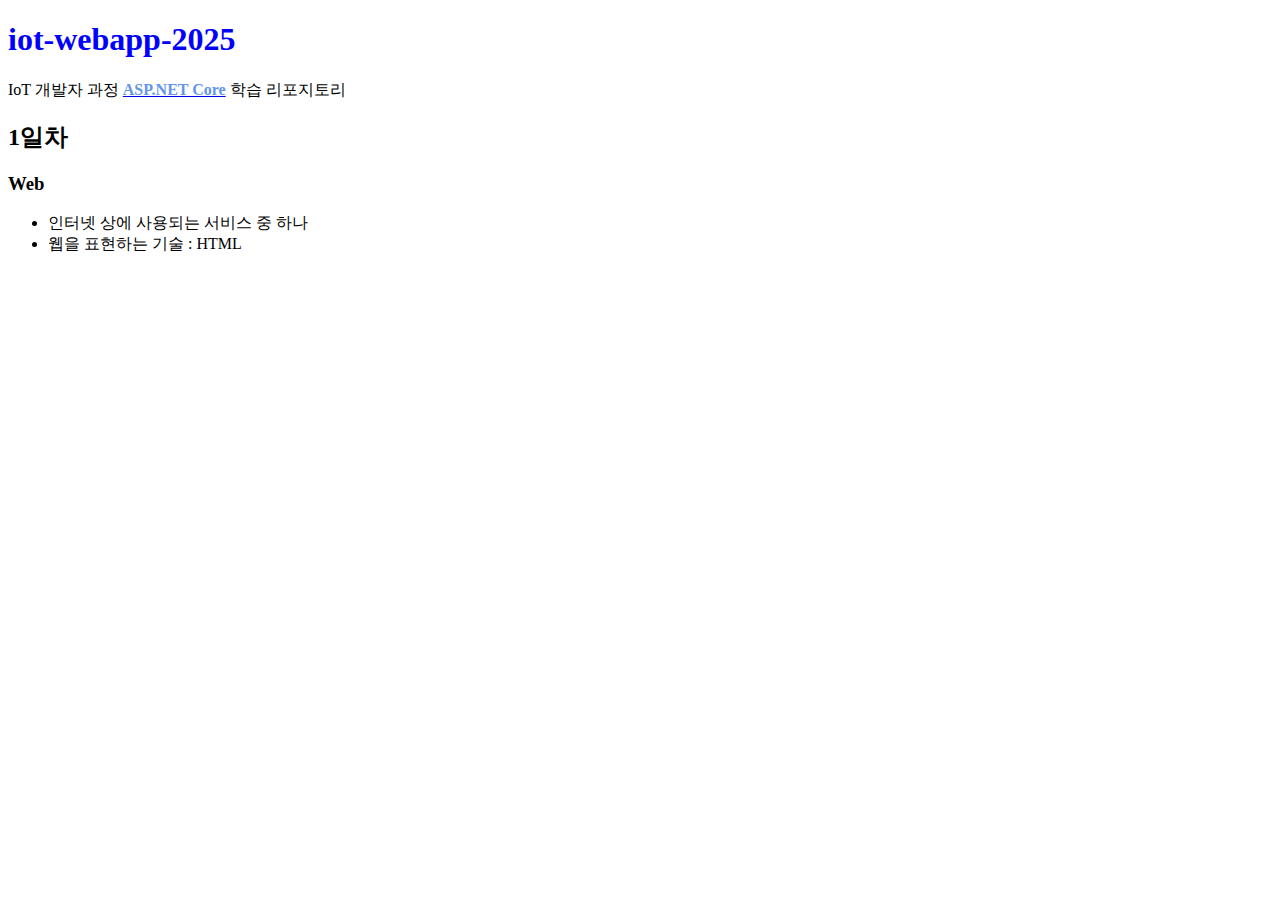
<file: day01/html01.html>
<!DOCTYPE html>
<!-- HTML5라고 설정 -->
<html lang="ko">
    <head>
        <title>첫번째 웹페이지</title>
    </head>
    <body>
        <h1 style="color: blue;">iot-webapp-2025</h1>
        <p>IoT 개발자 과정 
            <a href="#"><b style="color: cornflowerblue;">ASP.NET Core</b></a>
             학습 리포지토리</p>
        
        <!-- 주석(HTML, XML 동일) -->
        <h2>1일차</h2>
        <h3>Web</h3>
        <ul>
            <li>인터넷 상에 사용되는 서비스 중 하나</li>
            <li>웹을 표현하는 기술 : HTML</li>
        </ul>
    </body>
</html>
</file>
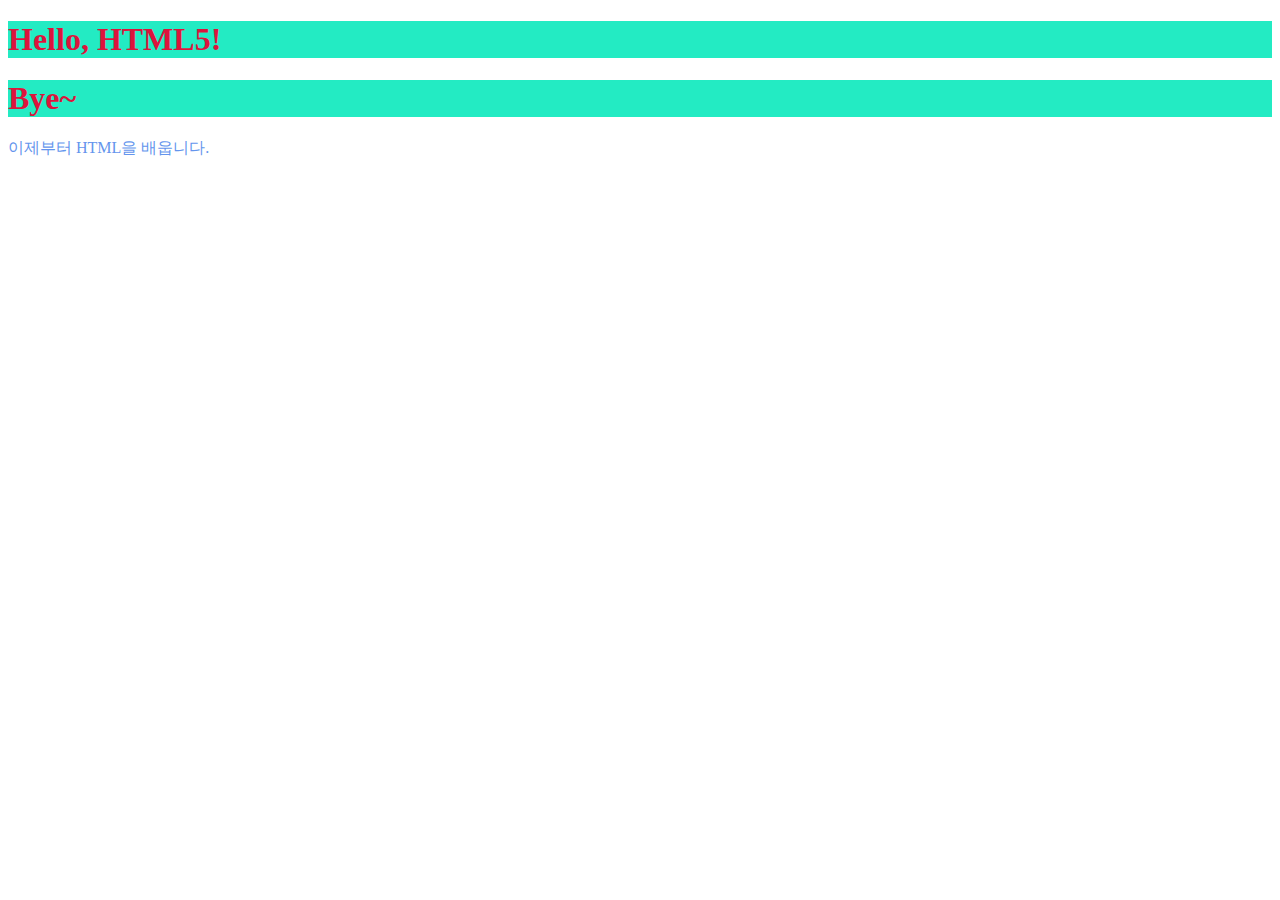
<file: day01/html03.html>
<!DOCTYPE html>
<html lang="ko">
<head>
    <meta charset="UTF-8">
    <meta name="viewport" content="width=device-width, initial-scale=1.0">
    <title>세번째 웹페이지</title>
    <!-- CSS 외부스타일 적용 -->
    <link rel="stylesheet" href="./style01.css">
    <!-- JS 외부 적용 -->
    <script src="./script01.js"></script>
</head>
<body>
    <h1>Hello, HTML5!</h1>
    <h1>Bye~</h1>
    <p>이제부터 HTML을 배웁니다.</p>
</body>
</html>
</file>
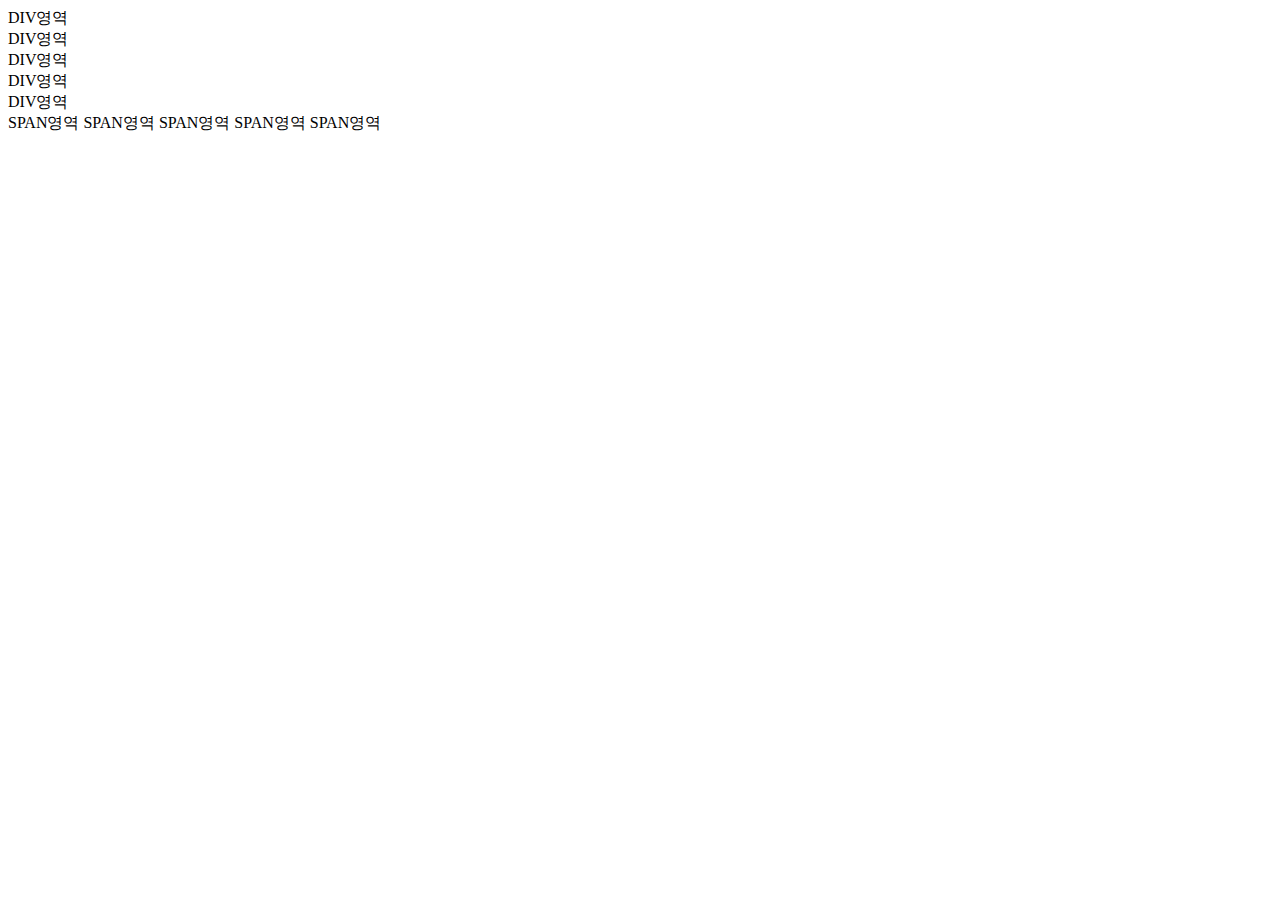
<file: day01/html07.html>
<!DOCTYPE html>
<html lang="ko">
<head>
    <meta charset="UTF-8">
    <meta name="viewport" content="width=device-width, initial-scale=1.0">
    <title>공간분할태그</title>
</head>
<body>
    <div>DIV영역</div>
    <div>DIV영역</div>
    <div>DIV영역</div>
    <div>DIV영역</div>
    <div>DIV영역</div>
    <div>
        <span>SPAN영역</span>
        <span>SPAN영역</span>
        <span>SPAN영역</span>
        <span>SPAN영역</span>
        <span>SPAN영역</span>
    </div>
</body>
</html>
</file>
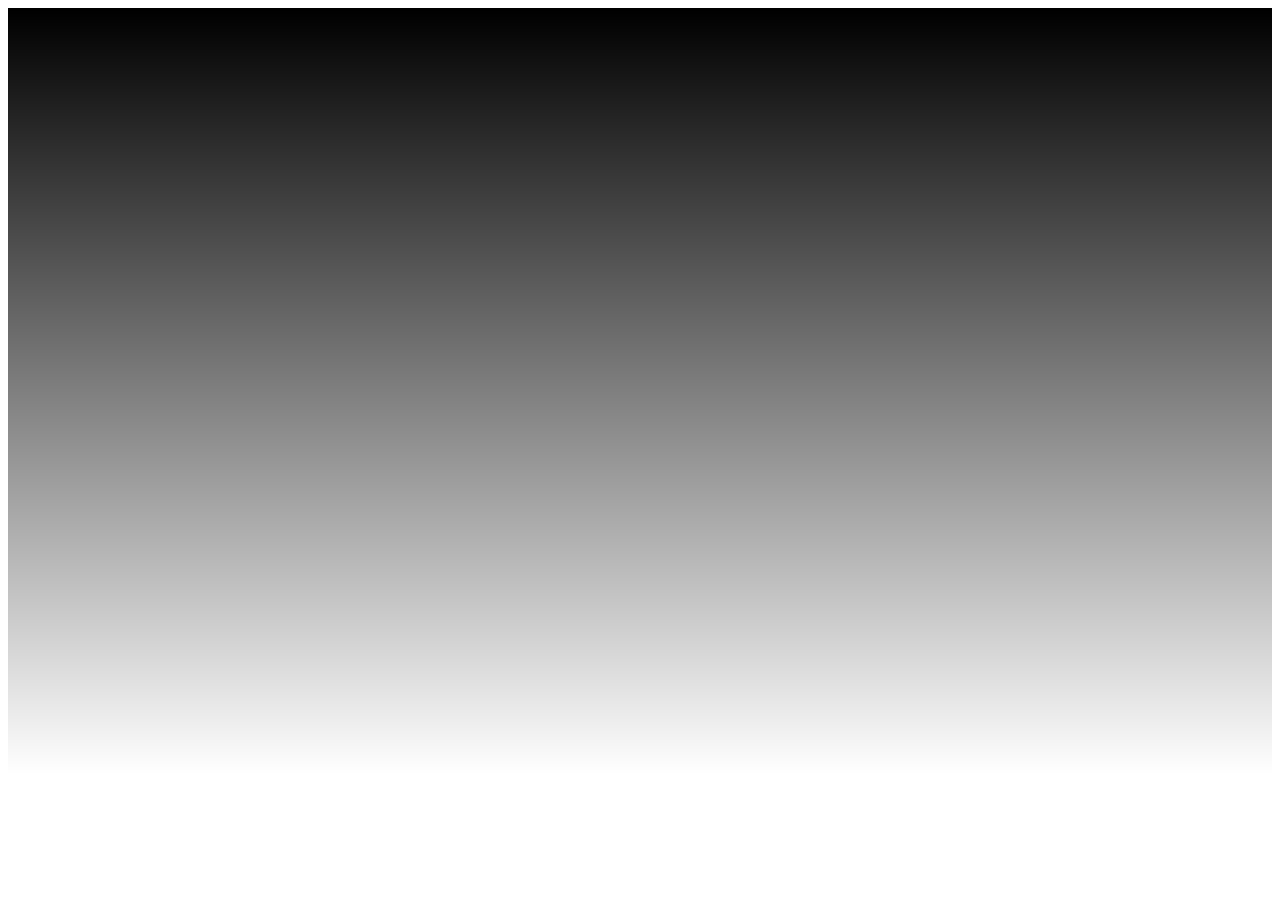
<file: day02/test.html>
<!DOCTYPE html>
<html>
<head>
  <meta charset="utf-8">
  <title>256 Grayscale Bars</title>
</head>
<body>
  <script>
    document.addEventListener("DOMContentLoaded", function () {
      const container = document.body;

      for (let i = 0; i < 256; i++) {
        const div = document.createElement("div");
        div.style.height = "3px";
        div.style.backgroundColor = `rgb(${i}, ${i}, ${i})`;
        container.appendChild(div);
      }
    });
  </script>
</body>
</html>
</file>
<file: day01/style01.css>
h1 {
    color: crimson;
    background-color: #23EBC3; /* rgb(35, 235, 195); 와 동일 */
}

p {
    color: cornflowerblue;
}
</file>
